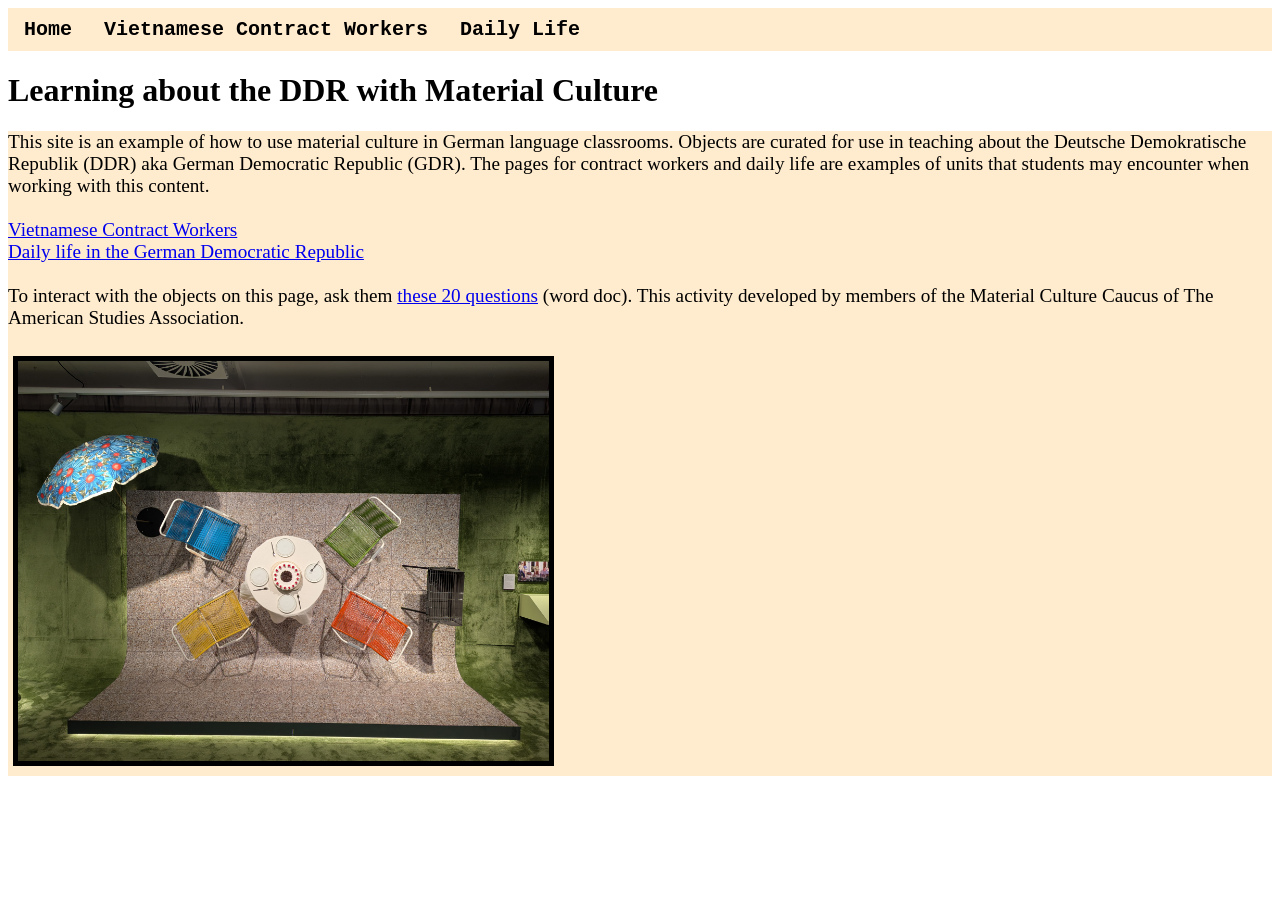
<file: index.html>
<!DOCTYPE html>
<html lang="en">
<head>
    <meta charset="UTF-8">
    <meta name="viewport" content="width=device-width, initial-scale=1.0">
    <title>DDR Material Culture</title>
    <link rel="stylesheet" href="style.css">
    
    <a href="#main_content" class="skip">Skip to main content</a>

</head>

<body>

<header>
    <nav>
    <ul class="navigation_links">
        <li><a href="index.html" target="_blank">Home</a></li>
        <li><a href="Contract_Workers.html" target="_blank">Vietnamese Contract Workers</a></li>
        <li><a href="Daily_Life.html" target="_blank">Daily Life</a></li>
    </ul>
    </nav>
</header>

    <h1>Learning about the DDR with Material Culture</h1>
<main class="index_main" id="main_content">
    <div class="index_div">This site is an example of how to use material culture in German language classrooms. Objects are curated for use in teaching about the Deutsche Demokratische Republik (DDR) aka German Democratic Republic (GDR). The pages for contract workers and daily life are examples of units that students may encounter when working with this content.
<br>
<br>
    <a href="Contract_Workers.html" target="_blank">Vietnamese Contract Workers</a>
<br>
    <a href="Daily_Life.html" target="_blank">Daily life in the German Democratic Republic</a>

<br>
<br>
To interact with the objects on this page, ask them <a href="https://networks.h-net.org/twenty-questions-ask-object-handout" target="_blank"> these 20 questions</a> (word doc). This activity developed by members of the Material Culture Caucus of The American Studies Association.
<br>
<br>
<div id="index_image_porch">
<img src="images/Wall Mural Zeitgeschichtliches Forum.jpg" alt="a 1960s style patio set that is hung on a wall to impart a horizontal bird's eye view" width="100%" height="400px">
</div>

</main>
</body>
</html>
</file>
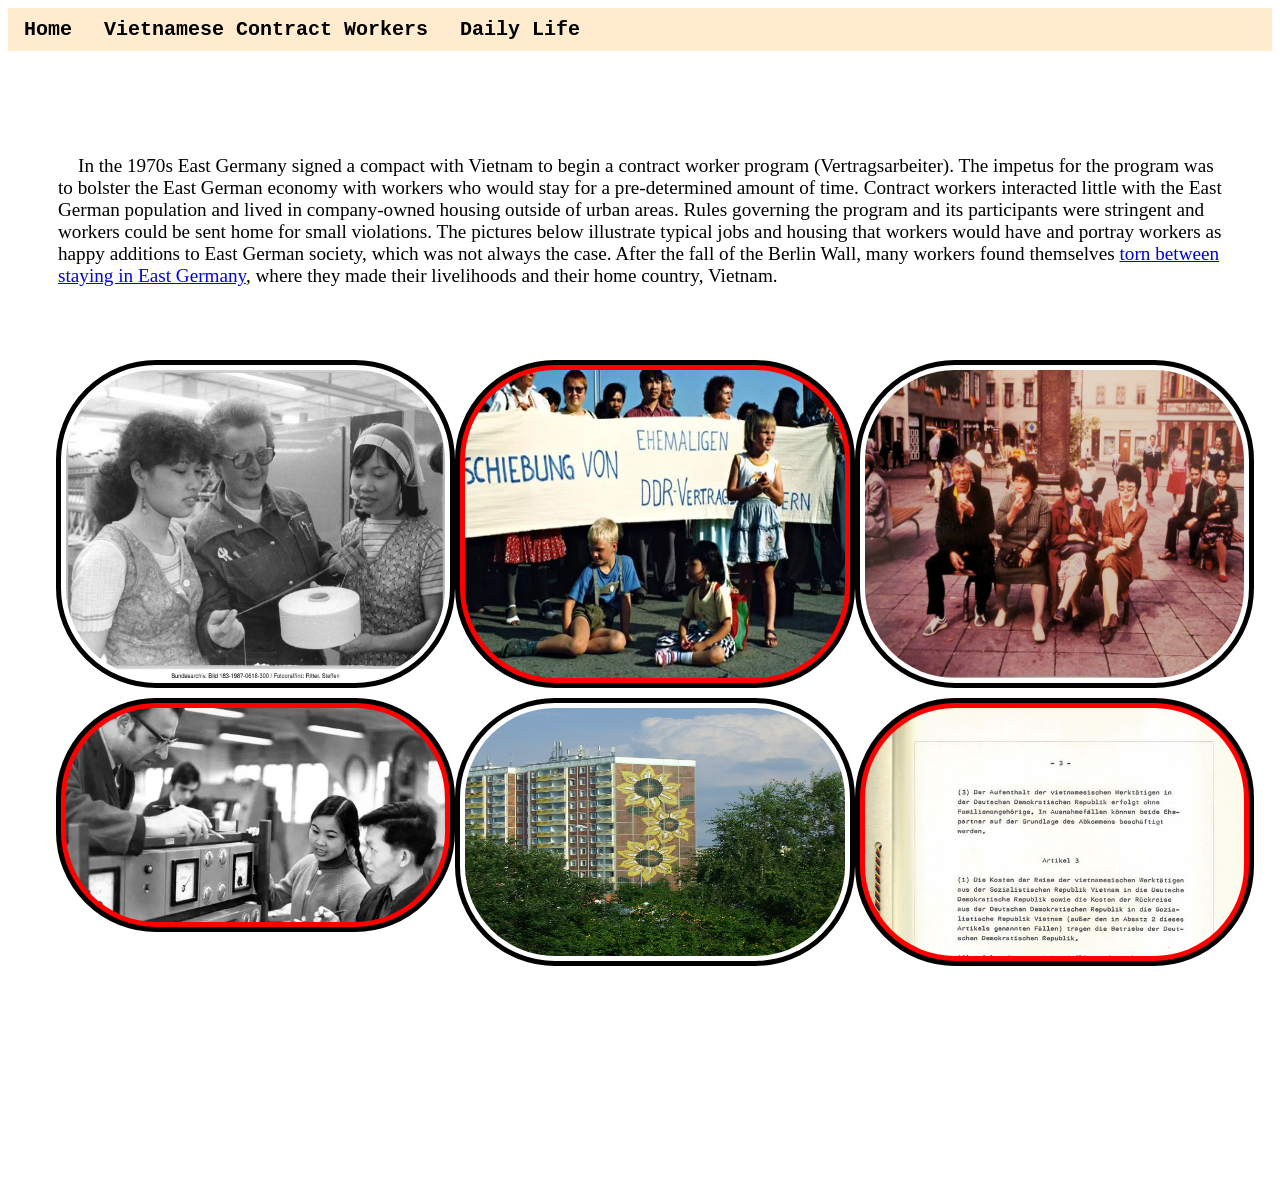
<file: Contract_Workers.html>
<!DOCTYPE html>
<html lang="en">

<a href="#main_content" class="skip">Skip to main content</a>


<head>
    <meta charset="UTF-8">
    <meta name="viewport" content="width=device-width, initial-scale=1.0">
    <title>Vietnamese Contract Workers</title>
    <link rel="stylesheet" href="style.css">
</head>

<body>

<header>
    <nav class="navigation">
       <ul> 
        <li> <a href="index.html" target="_blank">Home</a></li>
        <li><a href="Contract_Workers.html" target="_blank">Vietnamese Contract Workers</a></li>
        <li><a href="Daily_Life.html" target="_blank">Daily Life</a></li>
        </ul>
    </nav>

<br>
</header>

<body>
<br>
<br>
<div id="main_content" class="index_text"> In the 1970s East Germany signed a compact with Vietnam to begin a contract worker program (Vertragsarbeiter). The impetus for the program was to bolster the East German economy with workers who would stay for a pre-determined amount of time. Contract workers interacted little with the East German population and lived in company-owned housing outside of urban areas. Rules governing the program and its participants were stringent and workers could be sent home for small violations. The pictures below illustrate typical jobs and housing that workers would have and portray workers as happy additions to East German society, which was not always the case. After the fall of the Berlin Wall, many workers found themselves 
<a href="https://www.bpb.de/themen/deutschlandarchiv/548449/vertragsarbeiterinnen-in-der-ddr/" target="_blank">torn between staying in East Germany</a>, where they made their livelihoods and their home country, Vietnam.
</div>

<br>

    
<div class="images">
    <img src="images/Bundesarchiv.jpg" alt="two Vietnamese contract workers observe a forman with a spool of fabric"width="100%" height="100%">
    <img src="images/Demo_Straﬂenblockade_Sommer1992.jpg" alt="people with a protest sign that says that former contract workers deserve rights" width="100%" height="100%">
    <img src="images/Erfurt_DDR_1985_Gastarbeiter.jpg" alt="contract workers sit on a bench in the city square eating ice cream" width="100%" height="100%">
    <img src="images/ingenieurschule.webp" alt="an East German worker shows two Vietnamese Contract Workers how to work a machine" width="100%">
    <img src="images/Sonnenblumenhaus.jpg" alt="a large apartment building with sunflowers painted on the side" width="100%" height="50%">
    <img src="images/Vietnamischevertragsarbeiterprogramm.jpg" alt="picture of the law which established the Contract Worker Program in East Germany" width="100%" height="50%">
</div>

</main>

</body>

</html>
</file>
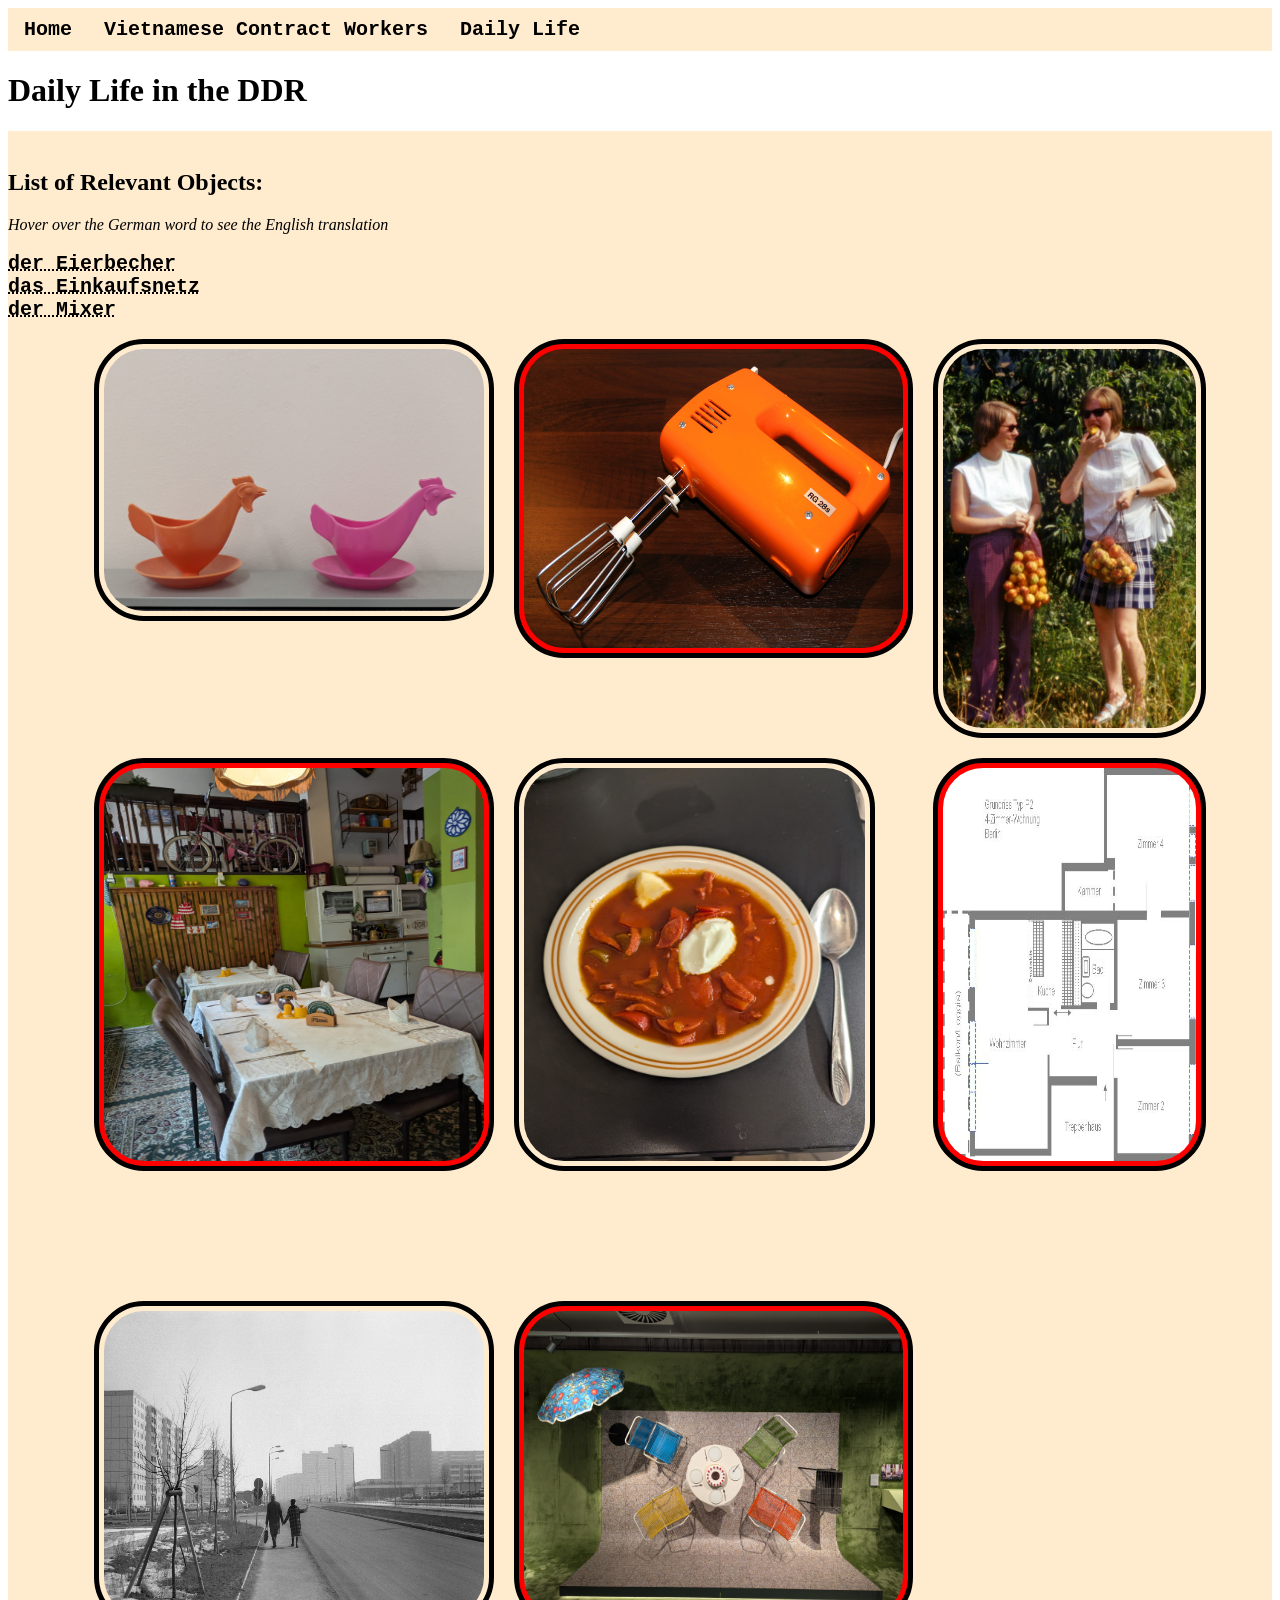
<file: Daily_Life.html>
<!DOCTYPE html>
<html lang="en">
     <a href="#main_content" class="skip">Skip to main content</a>


<head>
    <meta charset="UTF-8">
    <meta name="viewport" content="width=device-width, initial-scale=1.0">
    <title>Daily Life in the DDR</title>
    <link rel="stylesheet" href="style.css">

</head>

<body>
<header>
    <nav class="navigation">
       <ul> 
        <li> <a href="index.html" target="_blank">Home</a></li>
        <li><a href="Contract_Workers.html" target="_blank">Vietnamese Contract Workers</a></li>
        <li><a href="Daily_Life.html" target="_blank">Daily Life</a></li>
        </ul>
    </nav>

     <h1>Daily Life in the DDR</h1>
</header>


<main>
    
<br>
<h2 id="main_content">List of Relevant Objects:</h2>
<em>Hover over the German word to see the English translation</em>
<br>
<br>
<ul>
    <li><abbr title="Egg Cup">der Eierbecher</abbr></li>
    <li><abbr title="Shopping Net (reusable bag made of netting)">das Einkaufsnetz</abbr></li>
    <li><abbr title="Mixer">der Mixer</abbr></li>
</ul>
<br>

<div class="images_daily_life">
    <img src="images/Eierbecher.jpg" alt="two plastic egg cups in the shape of a chicken. Left is orange, right is pink" width="100%" title="Eierbecher/Egg Cup">
    <img src="images/RG28s_mixer.jpg" alt="orange hand mixer" width="100%" height="75%" title="Mixer/Mixer">
    <img src="images/einkaufsnetz.jpg" alt="two young women from the 1970s carrying shopping nets" width="100%" title="Einkaufsnetz/Shopping Net">
    <img src="images/DDR Restaurant Tisch.jpg" alt="restaurant with tables outfitted with vintage objects from East Germany"width="100%" height="75%">
    <img src="images/Soljanka.jpg" alt="bowl of soljanka soup" width="90%" height="75%">
    <img src="images/Grundriss_Plattenbau_P2.jpg" alt="groundplan of a typical apartment in East Germany" width="100%" height="75%">
    <img src="images/Berlin-Marzahn-1983-Nr-22-Copyright-Roger-Melis.jpg" alt="black and white photo of a couple walking in Berlin-Marzahn" width="100%" height="100%">
    <img src="images/Wall Mural Zeitgeschichtliches Forum.jpg" alt="a 1960s style patio set that is hung on a wall to impart a horizontal bird's eye view" width="100%" height="100%">

</div>

</main>
</body>
</file>
<file: style.css>
.skip{

    position:absolute;
    top: -100px;
}

.skip:focus {
  position: static;
  width: auto;
  height: auto;
}

    ul {
  list-style-type: none;
  padding: 0;
  margin: 0;
  display:block;
  overflow:hidden;
  background-color: blanchedalmond;
  font-family:'Courier New', Courier, monospace;
  font-size: 125%;
  font-weight: bold;
}

ul li a {
  display: block;
  text-align: center;
  padding: 10px 16px;
  text-decoration: none;
  float: left;
}

ul li a:link{
    color: black;
    text-decoration: none;
}

ul li a:visited{
    color: black;
    text-decoration: none;
}
ul li a:hover{
    background-color: black;
    color:blanchedalmond;
}

main {
  width: 100%;
  background-color: blanchedalmond;
  font-size: 100%;
}

.index_main{
  display: inline-block;
  width: 100%;

}

.index_div{
  position: static;
  font-size: 120%;
}

#index_image_porch img{
  border-color: black;
  border-width: 5px;
  border-style: solid;
  margin: 5px;
  display: inline-block;
  width: auto;
  

}

.images{
  display: grid;
  grid-template-columns: 30% 30% 30%;
  justify-content: center;
  row-gap: 30px;
  column-gap: 20px;
  
  }

.images img{
  border-color: black;
  border-width: 5px;
  border-style: solid;
  margin: 5px;
  object-fit: fill;
  padding: 5px;
  border-radius: 100px;
  
}


.images_daily_life{
  display: grid;
  grid-template-columns: 30% 30% 20%;
  row-gap: 20px;
  column-gap: 40px;
  justify-content: center;
  
}

.images_daily_life img{
  border-width: 5px;
  border-style: solid;
  padding: 5px;
  border-radius: 50px;
  object-fit: fill;
}

img:nth-child(even) {
  background-color: red;
}

.index_text{
  font-size: 120%;
  margin: 50px;
  text-indent: 20px;
}
</file>
